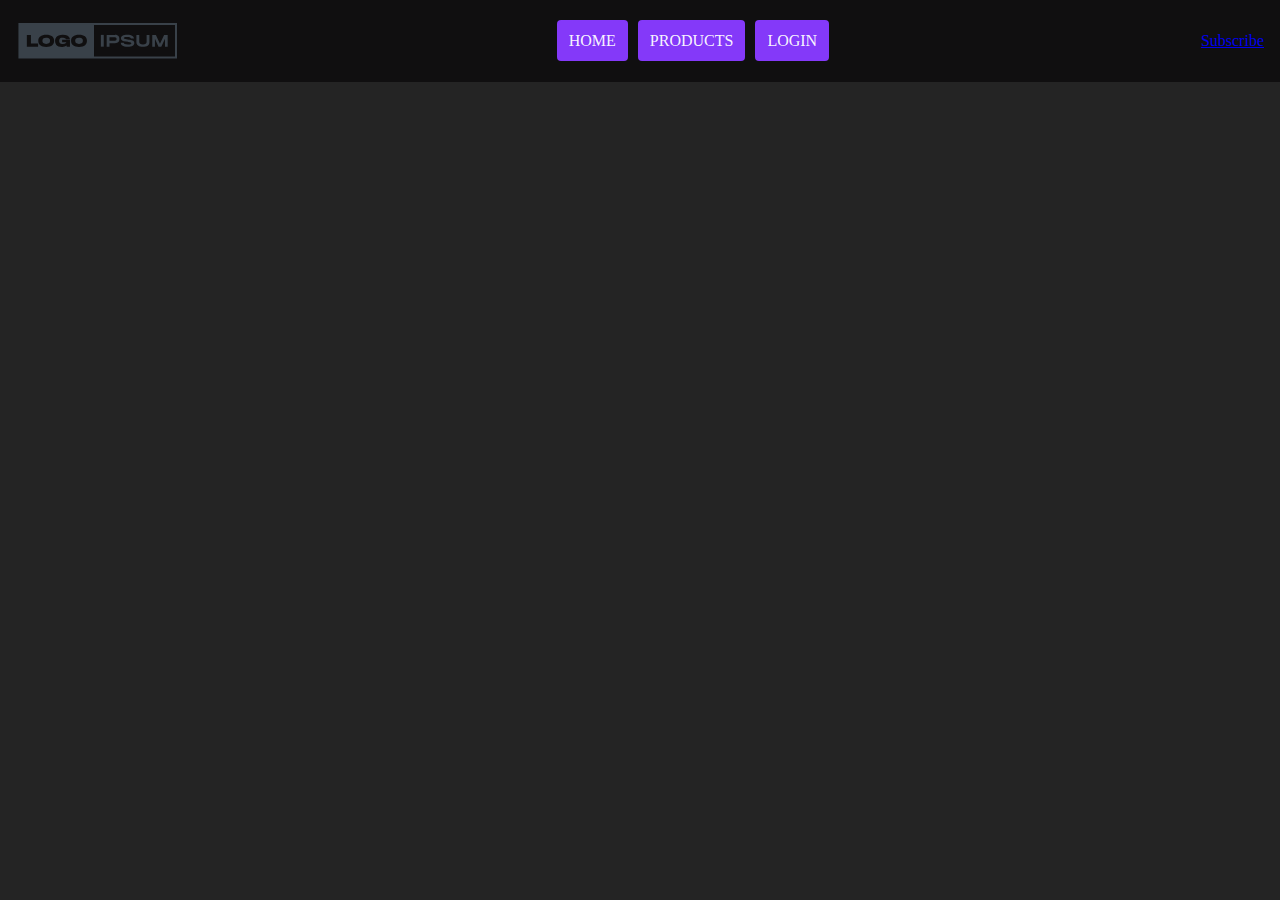
<file: index.html>
<!DOCTYPE html>
<html lang="en">
  <head>
    <meta charset="UTF-8" />
    <meta http-equiv="X-UA-Compatible" content="IE=edge" />
    <meta name="viewport" content="width=device-width, initial-scale=1.0" />
    <title>Home</title>
    <link rel="stylesheet" href="css/style.css" />
  </head>
  <body>
    <header class="navbar"></header>
    <div class="hero-banner"></div>
    <div class="container">
      <div class="container-message"></div>
      <div class="container-featured"></div>
    </div>
    <script src="js/index.js" type="module"></script>
    <noscript>Please ensure that you have JavaScript enabled.</noscript>
  </body>
</html>
</file>
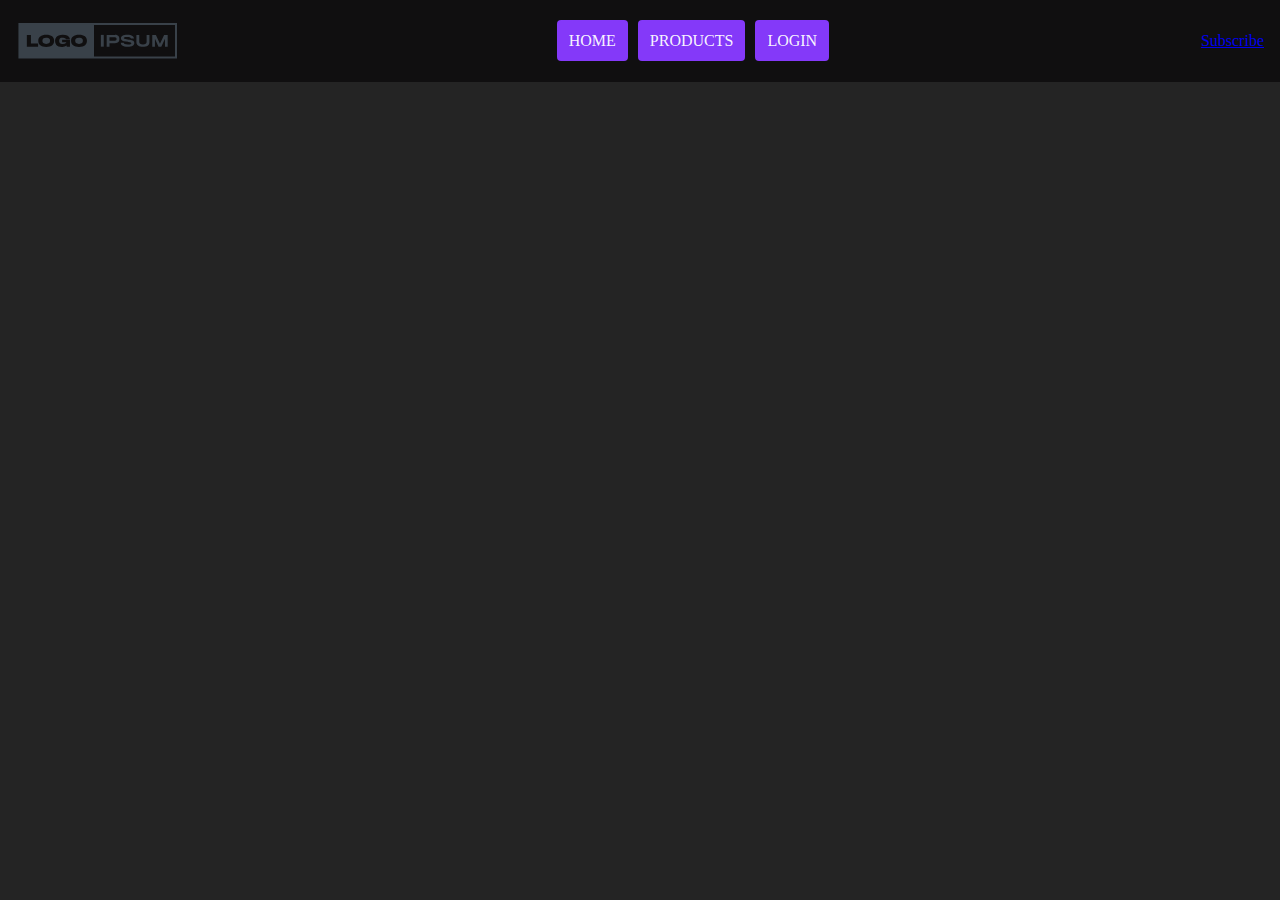
<file: dashboard.html>
<!DOCTYPE html>
<html lang="en">
  <head>
    <meta charset="UTF-8" />
    <meta http-equiv="X-UA-Compatible" content="IE=edge" />
    <meta name="viewport" content="width=device-width, initial-scale=1.0" />
    <title>Dashboard</title>
    <link rel="stylesheet" href="css/style.css" />
  </head>
  <body>
    <header class="navbar"></header>
    <div class="container-admin"></div>
    <div></div>
    <div class="container">
      
      <div class="container-products"></div>
    </div>
    <div class="modal-add-products">
      <div class="modal-add-products-content">
        <span class="close">&times;</span>
        <h2>Add product</h2>
        
        <form id="addProduct">
          <div class="container-message"></div>
          <div>
            <label for="name">Product name</label>
            <input id="name" type="text" />
          </div>
          <div>
            <label for="name">Price</label>
            <input id="price" type="number" />
          </div>
          <div>
            <label for="description">Product description</label>
            <textarea id="description"></textarea>
          </div>
          <div>
            <label for="image">Image</label>
            <input type="url" id="image"/>
          </div>
          <div>
            <label for="featured">Featured</label>
            <select name="featured" id="featured">
              <option value="true">Yes</option>
              <option value="false">No</option>
            </select>
          </div>
          <button class="button-add">Add</button>
        </form>
    </div>
    <div class="modal-edit-products"></div>
    <script src="js/index.js" type="module"></script>
    <script src="js/components/adminPage.js" type="module"></script>
    <script src="js/utilities/addProduct.js" type="module"></script>
    <noscript>Please ensure that you have JavaScript enabled.</noscript>
  </body>
</html>
</file>
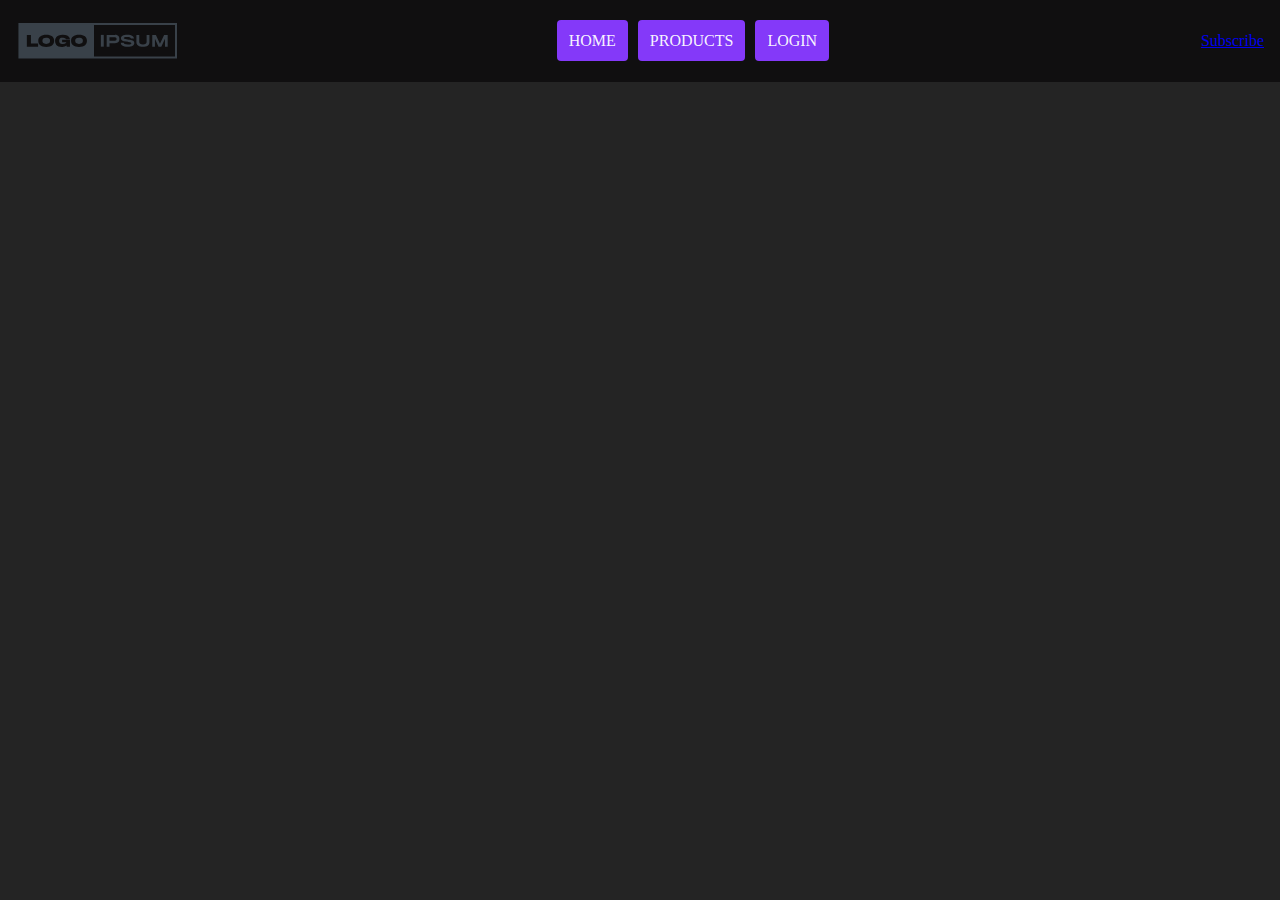
<file: details.html>
<!DOCTYPE html>
<html lang="en">
  <head>
    <meta charset="UTF-8" />
    <meta http-equiv="X-UA-Compatible" content="IE=edge" />
    <meta name="viewport" content="width=device-width, initial-scale=1.0" />
    <title>Home</title>
    <link rel="stylesheet" href="css/style.css" />
  </head>
  <body>
    <header class="navbar"></header>
    <div class="container">
      <div class="container-message"></div>
      <div class="container-details"></div>
    </div>
    <script src="js/components/details.js" type="module"></script>
    <noscript>Please ensure that you have JavaScript enabled.</noscript>
  </body>
</html>
</file>
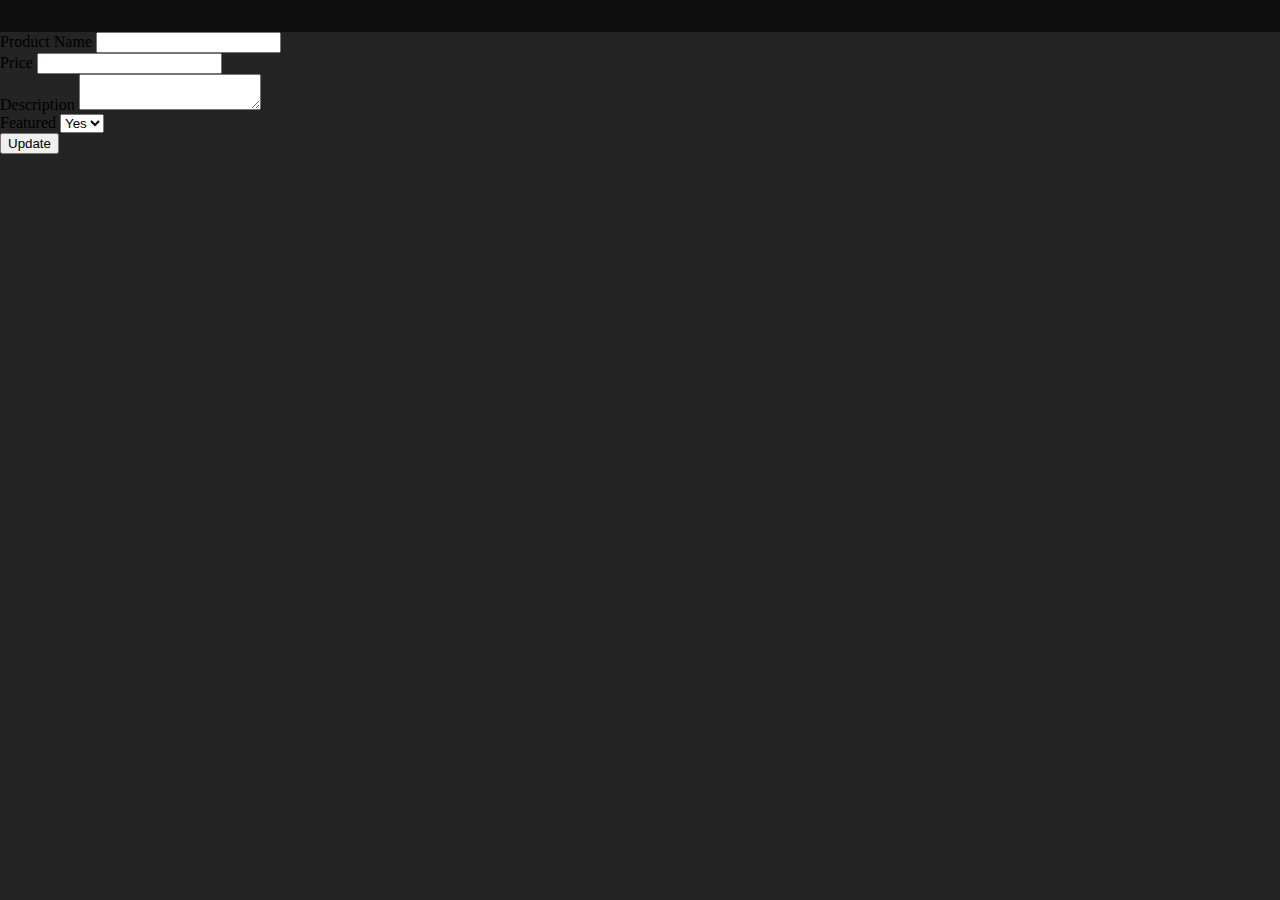
<file: edit-product.html>
<!DOCTYPE html>
<html lang="en">
  <head>
    <meta charset="UTF-8" />
    <meta http-equiv="X-UA-Compatible" content="IE=edge" />
    <meta name="viewport" content="width=device-width, initial-scale=1.0" />
    <link rel="stylesheet" href="css/style.css" />
    <title>Edit product</title>
  </head>
  <body>
    <header class="navbar"></header>
    <div class="container">
      <div class="container-admin"></div>
      <div class="container-message"></div>

      <div class="container-edit">
        <form>
          <div>
            <label for="name">Product Name</label>
            <input id="name" type="text" />
          </div>
          <div>
            <label for="price">Price</label>
            <input id="price" />
          </div>
          <div>
            <label for="description">Description</label>
            <textarea id="description"></textarea>
          </div>
          <div>
            <label for="featured">Featured</label>
            <select id="featured">
              <option value="true">Yes</option>
              <option value="false">No</option>
            </select>
          </div>
          <input id="id" type="hidden" />

          <div>
            <button id="update" class="update">Update</button>
          </div>

          <div class="container-delete"></div>
        </form>
      </div>
    </div>

    <script src="js/utilities/editProduct.js" type="module"></script>
  </body>
</html>
</file>
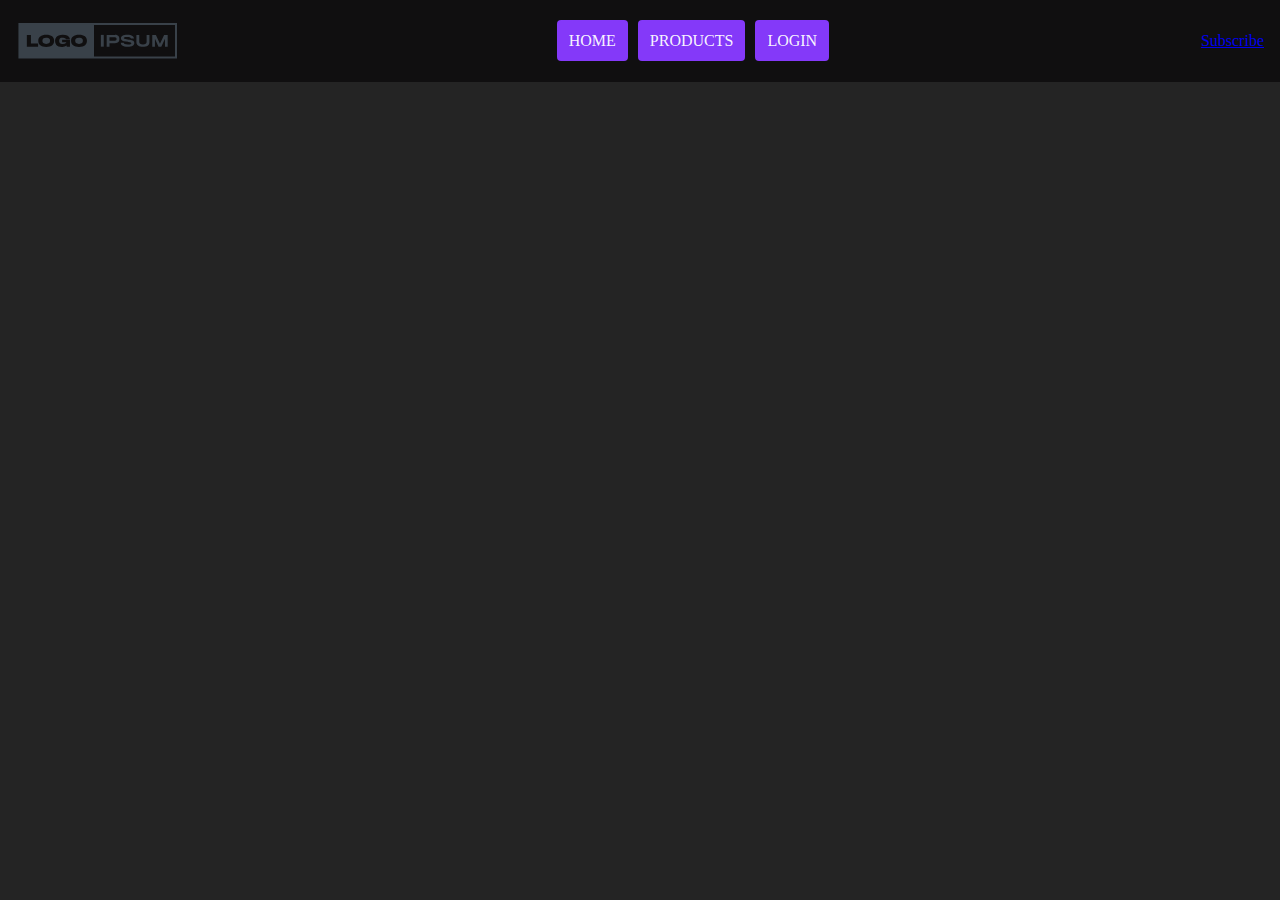
<file: edit.html>
<!DOCTYPE html>
<html lang="en">
  <head>
    <meta charset="UTF-8" />
    <meta http-equiv="X-UA-Compatible" content="IE=edge" />
    <meta name="viewport" content="width=device-width, initial-scale=1.0" />
    <link rel="stylesheet" href="css/style.css" />
    <title>Edit product</title>
  </head>
  <body>
    <header class="navbar"></header>
    <div class="container">
      <div class="container-admin"></div>
      <div class="container-message"></div>
      <div class="container-products"></div>
    </div>
    
    </div>
    <script src="js/components/editProducts.js" type="module"></script>
    <noscript>Please ensure that you have JavaScript enabled.</noscript>
  </body>
</html>
</file>
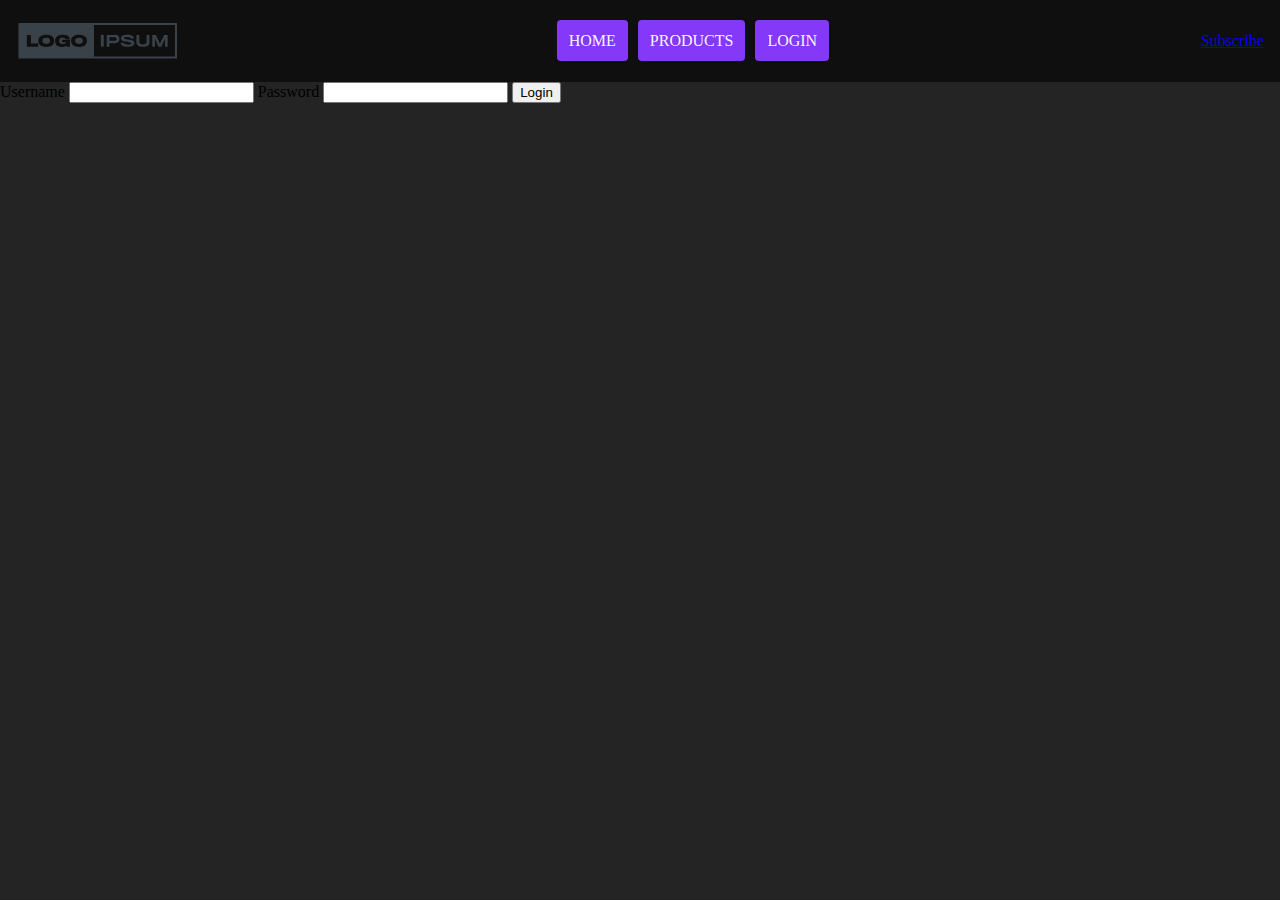
<file: login.html>
<!DOCTYPE html>
<html lang="en">
  <head>
    <meta charset="UTF-8" />
    <meta http-equiv="X-UA-Compatible" content="IE=edge" />
    <meta name="viewport" content="width=device-width, initial-scale=1.0" />
    <title>Login</title>
    <link rel="stylesheet" href="css/style.css" />
  </head>
  <body>
    <header class="navbar"></header>
    <div class="container">
      <div class="container-message"></div>
      <form>
        <label for="username">
          Username
          <input id="username" />
        </label>
        <label for="password">
          Password
          <input id="password" type="password" />
        </label>
        <button>Login</button>
      </form>
    </div>
    <script src="js/user/login.js" type="module"></script>
    <noscript>Please ensure that you have JavaScript enabled.</noscript>
  </body>
</html>
</file>
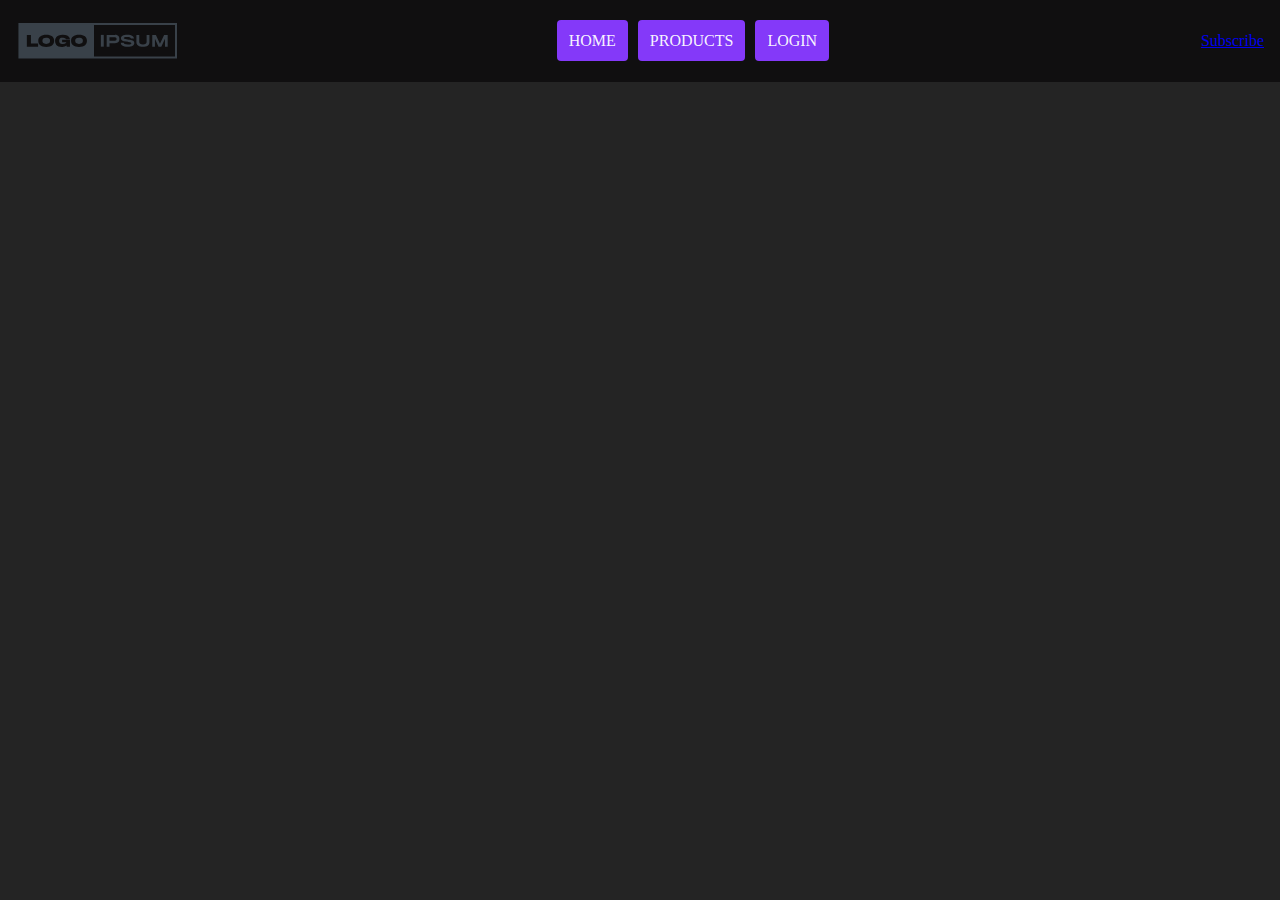
<file: products.html>
<!DOCTYPE html>
<html lang="en">
  <head>
    <meta charset="UTF-8" />
    <meta http-equiv="X-UA-Compatible" content="IE=edge" />
    <meta name="viewport" content="width=device-width, initial-scale=1.0" />
    <title>Products</title>
    <link rel="stylesheet" href="css/style.css" />
  </head>
  <body>
    <header class="navbar"></header>
    <div class="container">
      <div class="container-message"></div>
      <div class="container-products"></div>
    </div>
    <script src="js/index.js" type="module"></script>
    <noscript>Please ensure that you have JavaScript enabled.</noscript>
  </body>
</html>
</file>
<file: css/style.css>
.card {
  background-size: cover;
  background-position: top center;
  padding: 10rem 0 0;
  max-width: 35ch;
  border-radius: 5px;
  width: 45%;
  margin: 1rem;
}

.card-content {
  color: #1b1b1b;
  padding: 2rem;
}

.card-content-action {
  padding: 0.8rem;
  color: rgba(255, 255, 255, 0.96);
  background-color: #8439f9;
  opacity: 0.8;
  border-radius: 10px;
  text-align: center;
  text-decoration: none;
  text-transform: uppercase;
}

.container-products, .container-featured {
  display: flex;
  justify-content: center;
}

.spacer {
  flex: 0 0 10%;
}

.navbar {
  display: flex;
  justify-content: space-between;
  align-items: center;
  background-color: #100f10;
  padding: 1rem;
}

.navbar-menu {
  padding: 1rem;
}

.navbar-menu-item {
  margin-left: 0.375rem;
  text-transform: uppercase;
  padding: 0.75rem;
  background-color: #8439f9;
  color: rgba(255, 255, 255, 0.96);
  text-decoration: none;
  border-radius: 0.25rem;
}

.navbar-menu-item:hover {
  background-color: #c651cd;
}

.navbar-menu-item-auth {
  background-color: #8439f9;
  padding: 0.75rem;
  border-radius: 0.25rem;
  margin-left: 0.375rem;
}

.container-details {
  display: flex;
  padding: 2rem;
  justify-content: center;
}

.product-image {
  border-top-left-radius: 0.375rem;
  border-bottom-left-radius: 0.375rem;
  height: 300px;
}

.details-content {
  background-color: #1b1b1b;
  color: rgba(255, 255, 255, 0.67);
  padding: 1rem;
  width: 30%;
}

.modal-add-products {
  display: none;
  position: fixed;
  z-index: 1;
  padding-top: 100px;
  left: 0;
  top: 0;
  width: 100%;
  height: 100%;
  overflow: auto;
  background-color: rgba(0, 0, 0, 0.4);
}

.modal-add-products-content {
  position: relative;
  background-color: #1b1b1b;
  color: rgba(255, 255, 255, 0.96);
  margin: auto;
  padding: 0;
  border: 1px solid #242424;
  width: 80%;
  box-shadow: 0 4px 8px 0 rgba(0, 0, 0, 0.2), 0 6px 20px 0 rgba(0, 0, 0, 0.19);
  animation-name: animateTop;
  animation-duration: 0.4s;
}

@keyframes animateTop {
  from {
    top: -300px;
    opacity: 0;
  }
  to {
    top: 0;
    opacity: 1;
  }
}

.close {
  color: rgba(255, 255, 255, 0.96);
  float: right;
  font-size: 28px;
  font-weight: 800;
  cursor: pointer;
}

body {
  background: #242424;
  margin: 0;
  padding: 0;
}
/*# sourceMappingURL=style.css.map */
</file>
